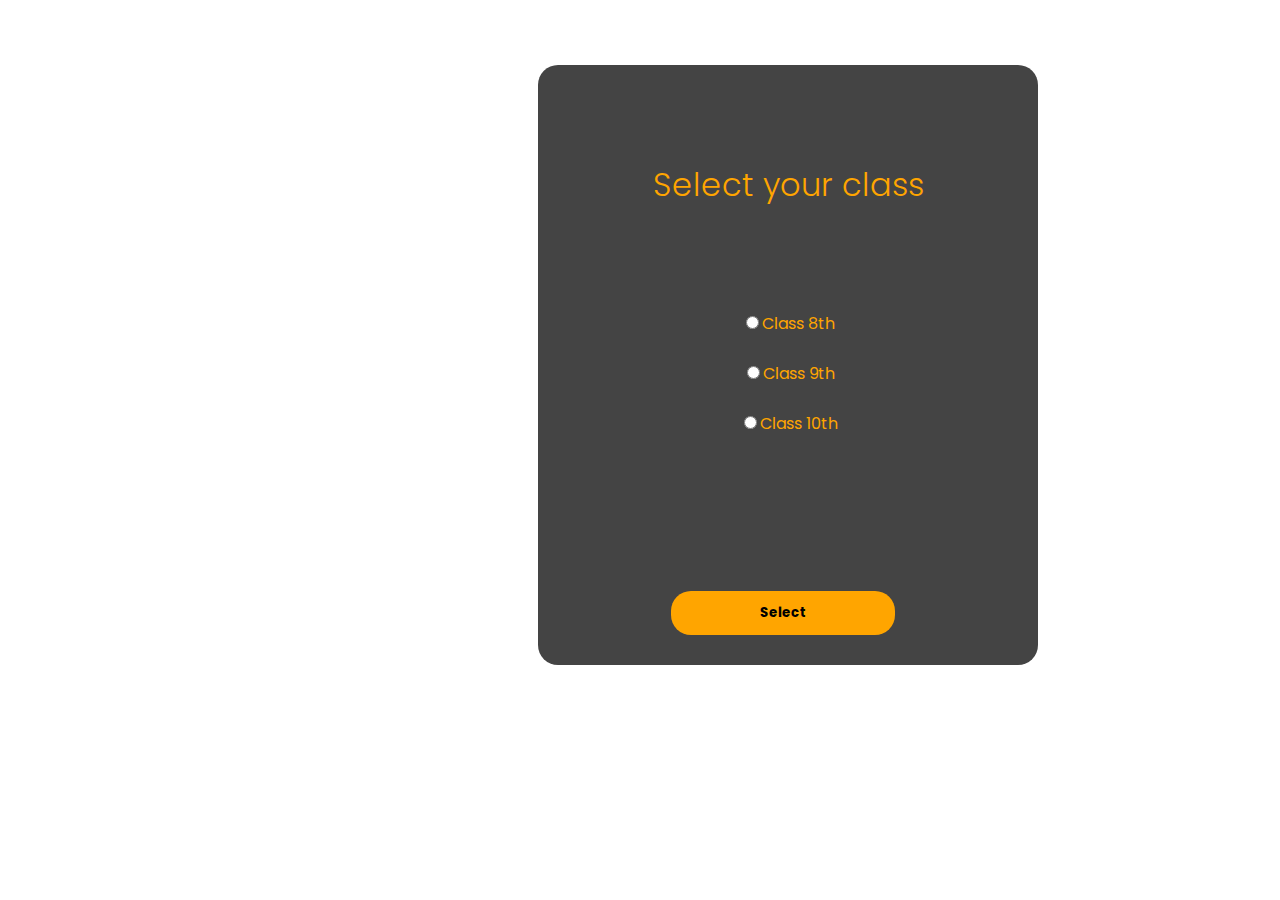
<file: class.html>
<!DOCTYPE html>
<html lang="en">
<head>
    <meta charset="UTF-8">
    <meta name="viewport" content="width=device-width, initial-scale=1.0">
    <title>Document</title>
    <link rel="stylesheet" href="https://cdnjs.cloudflare.com/ajax/libs/font-awesome/6.5.2/css/all.min.css" integrity="sha512-SnH5WK+bZxgPHs44uWIX+LLJAJ9/2PkPKZ5QiAj6Ta86w+fsb2TkcmfRyVX3pBnMFcV7oQPJkl9QevSCWr3W6A==" crossorigin="anonymous" referrerpolicy="no-referrer" />
    <link rel="preconnect" href="https://fonts.googleapis.com">
    <link rel="preconnect" href="https://fonts.gstatic.com" crossorigin>
    <link href="https://fonts.googleapis.com/css2?family=Poppins:ital,wght@0,100;0,200;0,300;0,400;0,500;0,600;0,700;0,800;0,900;1,100;1,200;1,300;1,400;1,500;1,600;1,700;1,800;1,900&display=swap" rel="stylesheet">
    <link rel="stylesheet" href="class.css"/>
</head>
<body>
    <form class="class-user" action="state.html">
        <a href="/login.html"><i class="fa-solid fa-arrow-left fa-2xl" style="color: #ffa500;"></i></a>
        <h1>Select your class</h1>
        <label for="1">
        <input type="radio" value="Class VIII" class="class" name="class" id="1"/>Class 8th
        </label>
        <br><br>
        <label for="2">
        <input type="radio" value="Class VIII" class="class" name="class" id="2"/>Class 9th
        </label>
        <br><br>
        <label for="3">
        <input type="radio" value="Class X" class="class" name="class" id="3"/>Class 10th
        </label>
        <br><br>
        <br><br>
        <button action="user.html">Select</button>
    </form>
</body>
</html>
</file>
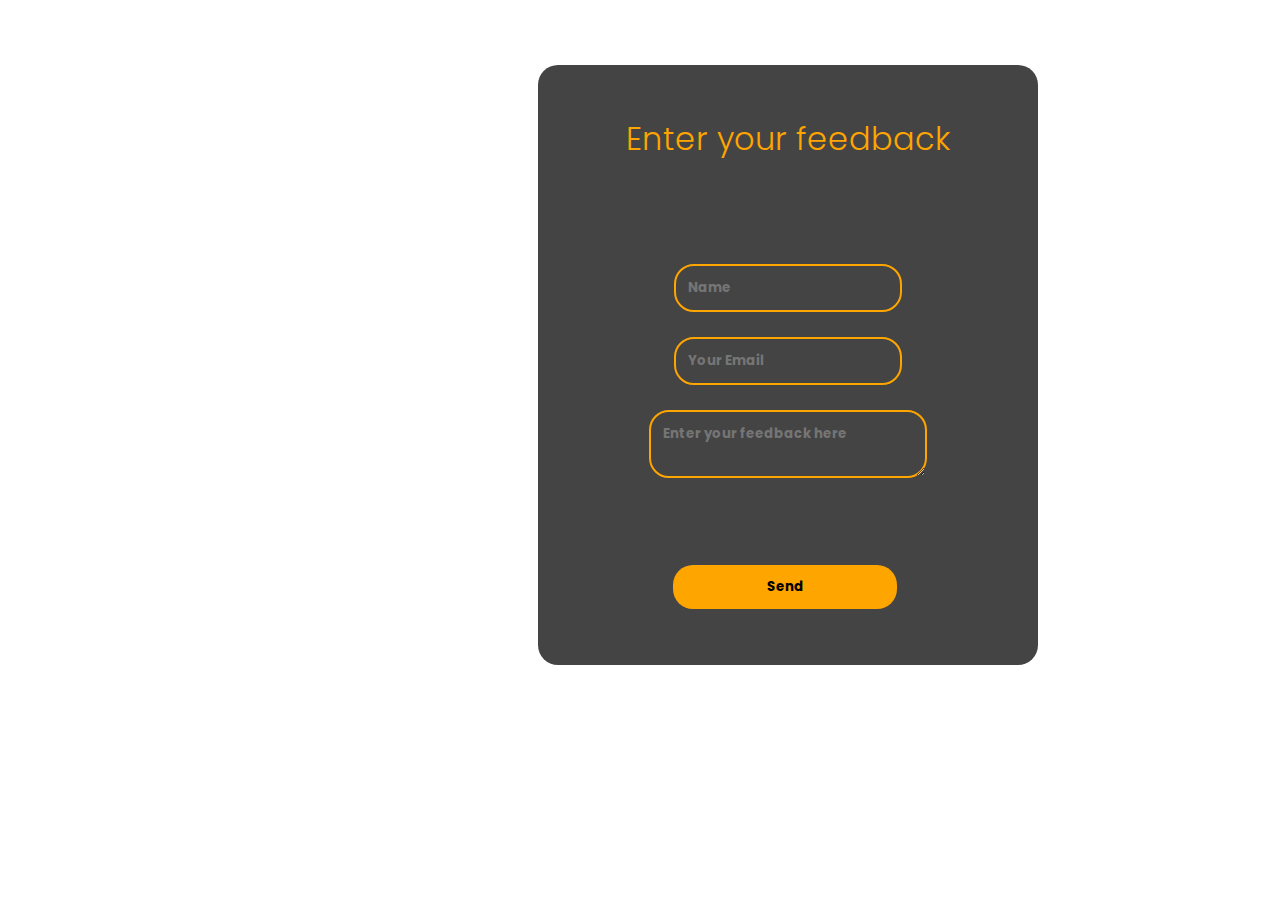
<file: feedback-main.html>
<!DOCTYPE html>
<html lang="en">
<head>
    <meta charset="UTF-8">
    <meta name="viewport" content="width=device-width, initial-scale=1.0">
    <title>Document</title>
    <link rel="stylesheet" href="https://cdnjs.cloudflare.com/ajax/libs/font-awesome/6.5.2/css/all.min.css" integrity="sha512-SnH5WK+bZxgPHs44uWIX+LLJAJ9/2PkPKZ5QiAj6Ta86w+fsb2TkcmfRyVX3pBnMFcV7oQPJkl9QevSCWr3W6A==" crossorigin="anonymous" referrerpolicy="no-referrer" />
    <link rel="preconnect" href="https://fonts.googleapis.com">
    <link rel="preconnect" href="https://fonts.gstatic.com" crossorigin>
    <link href="https://fonts.googleapis.com/css2?family=Poppins:ital,wght@0,100;0,200;0,300;0,400;0,500;0,600;0,700;0,800;0,900;1,100;1,200;1,300;1,400;1,500;1,600;1,700;1,800;1,900&display=swap" rel="stylesheet">
    <link rel="stylesheet" href="feedback-main.css">
</head>
<body>
    <form action="https://api.web3forms.com/submit" method="POST">
        <h1>Enter your feedback</h1>
        <input type="hidden" name="access_key" value="74805b64-a2b2-495d-8966-f1a7f00868f8">
        <input type="text" name="name" spellcheck="false" placeholder="Name" required/>
        <br><br>
        <input type="email" name="email" placeholder="Your Email" required/>
        <br><br>
        <textarea name="message" placeholder="Enter your feedback here" cols=5 class="message" spellcheck="flase" autocomplete="true" required></textarea>
        <br><br>
        <br><br>
        <button type="submit" class="send">Send</button>
    </form>
</body>
</html>
</file>
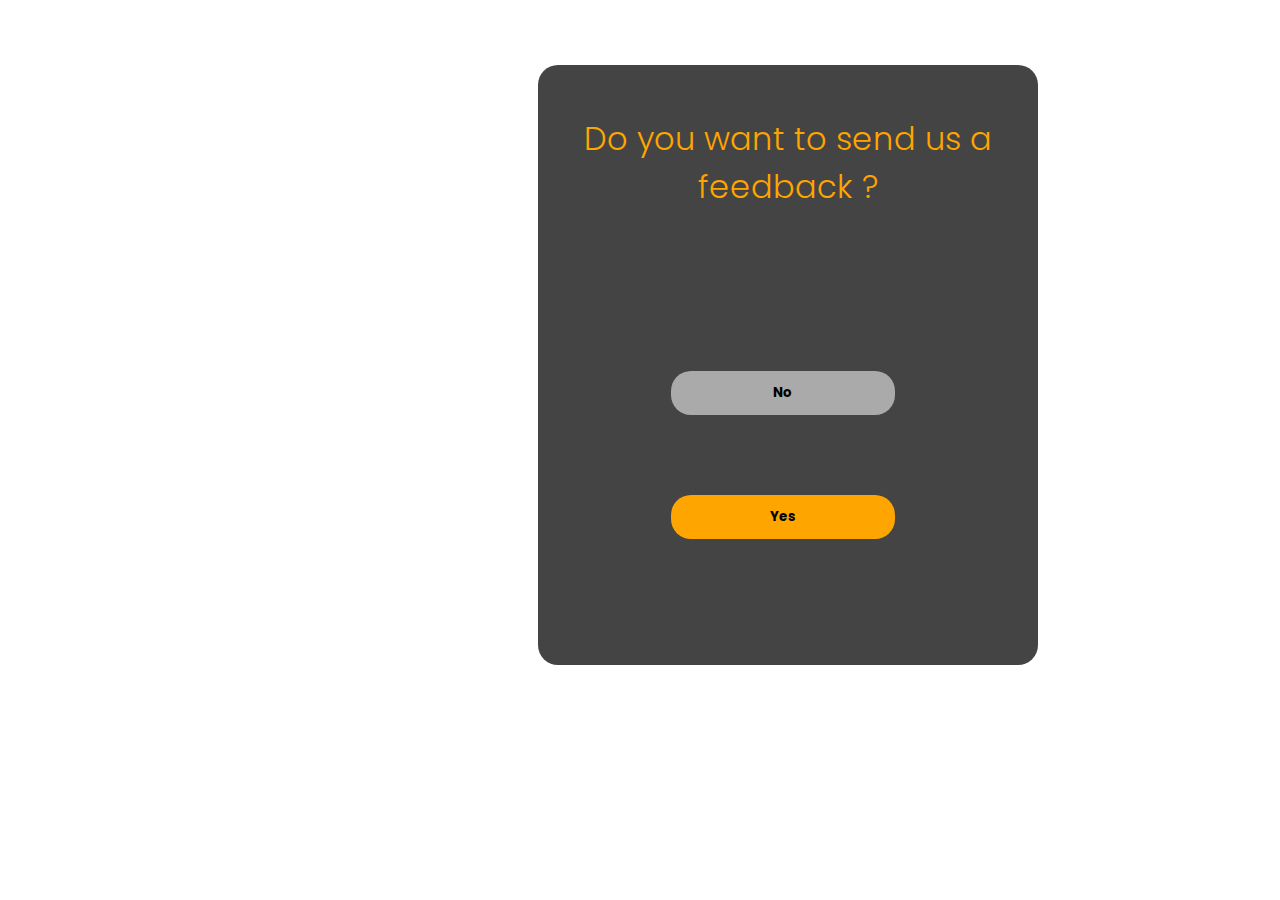
<file: feedback.html>
<!DOCTYPE html>
<html lang="en">
<head>
    <meta charset="UTF-8">
    <meta name="viewport" content="width=device-width, initial-scale=1.0">
    <title>Document</title>
    <link rel="stylesheet" href="feedback.css"/>
    <link rel="stylesheet" href="https://cdnjs.cloudflare.com/ajax/libs/font-awesome/6.5.2/css/all.min.css" integrity="sha512-SnH5WK+bZxgPHs44uWIX+LLJAJ9/2PkPKZ5QiAj6Ta86w+fsb2TkcmfRyVX3pBnMFcV7oQPJkl9QevSCWr3W6A==" crossorigin="anonymous" referrerpolicy="no-referrer" />
    <link rel="preconnect" href="https://fonts.googleapis.com">
    <link rel="preconnect" href="https://fonts.gstatic.com" crossorigin>
    <link href="https://fonts.googleapis.com/css2?family=Poppins:ital,wght@0,100;0,200;0,300;0,400;0,500;0,600;0,700;0,800;0,900;1,100;1,200;1,300;1,400;1,500;1,600;1,700;1,800;1,900&display=swap" rel="stylesheet">
</head>
<body>
    <form action="feedback-main.html">
        <h1>Do you want to send us a feedback ?</h1>
        <button type="submit" class="main" onclick="welcome()">No</button>
        <button type="submit" class="yes">Yes</button>
    </form>
    <script>
        function welcome(){
            window.open("/index.html")
        }
    </script>
</body>
</html>
</file>
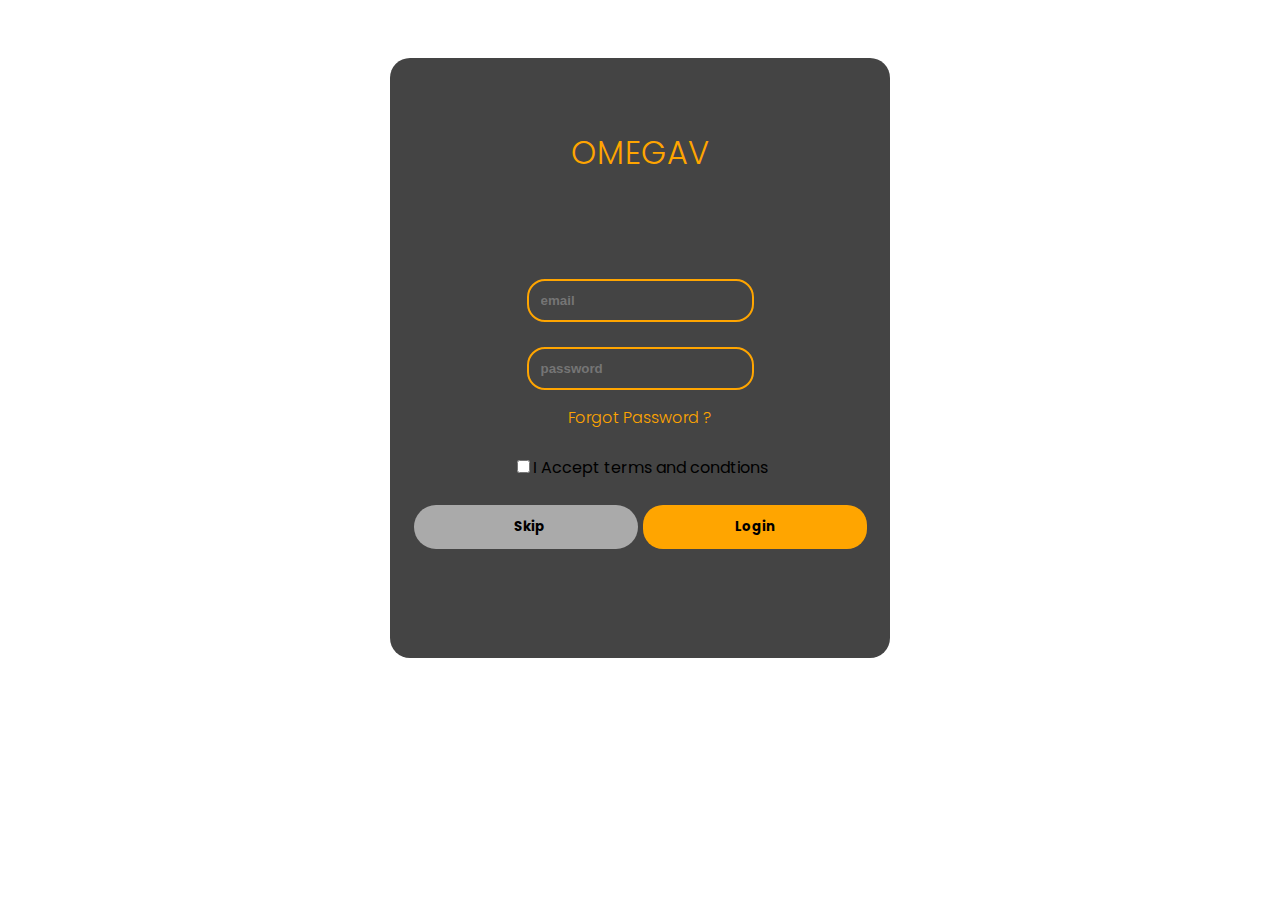
<file: login-about.html>
<!DOCTYPE html>
<html lang="en">
<head>
    <meta charset="UTF-8">
    <meta name="viewport" content="width=device-width, initial-scale=1.0">
    <title>Document</title>
    <link rel="stylesheet" href="login-about.css"/>
    <link rel="stylesheet" href="https://cdnjs.cloudflare.com/ajax/libs/font-awesome/6.5.2/css/all.min.css" integrity="sha512-SnH5WK+bZxgPHs44uWIX+LLJAJ9/2PkPKZ5QiAj6Ta86w+fsb2TkcmfRyVX3pBnMFcV7oQPJkl9QevSCWr3W6A==" crossorigin="anonymous" referrerpolicy="no-referrer" />
    <link rel="preconnect" href="https://fonts.googleapis.com">
    <link rel="preconnect" href="https://fonts.gstatic.com" crossorigin>
    <link href="https://fonts.googleapis.com/css2?family=Poppins:ital,wght@0,100;0,200;0,300;0,400;0,500;0,600;0,700;0,800;0,900;1,100;1,200;1,300;1,400;1,500;1,600;1,700;1,800;1,900&display=swap" rel="stylesheet">
</head>
<body>
    <script src="index.js"></script>
    <form action="class.html" class="form">
        <br><br>
        <i class="fa-solid fa-user-astronaut fa-5x" style="color: #FFA500;"></i>
        <h1>OMEGAV</h1>
        <div class="bonkers">
        <input type="email" name="email" class="input" placeholder="email" id="placeholder"/>
        <br><br>
        <input type="password" name="password" class="input" placeholder="password"/>
        <div class="link">
            <a href="https://accounts.google.com/" class="link">Forgot Password ?</a>
        </div>
        <br>
            <label for="PkPKZ5QiAj6Ta86w">
            <input type="checkbox" value="Accept" class="great" name="radio" id="PkPKZ5QiAj6Ta86w"/>I Accept terms and condtions
            </label>
            <br><br>
            <div class="container">
            <button class="btn" onclick="welcome()">Skip</button>
            <button type="submit" id="submit" class="normal">Login</button>
            </div>
        </div>
    </form>
    <script>
        function welcome(){
            window.open("/about.html")
        }
    </script>
</body>
</html>
</file>
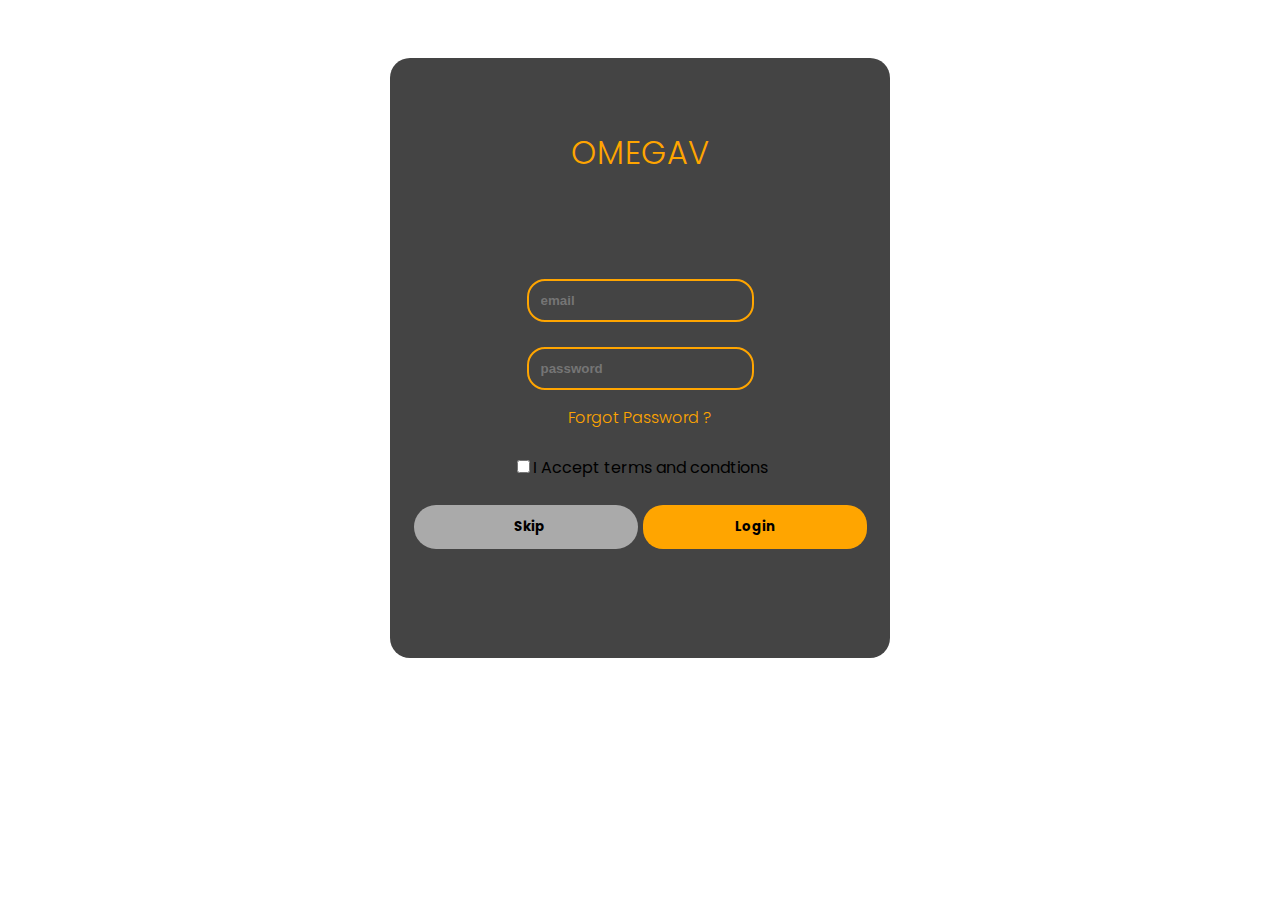
<file: login-post.html>
<!DOCTYPE html>
<html lang="en">
<head>
    <meta charset="UTF-8">
    <meta name="viewport" content="width=device-width, initial-scale=1.0">
    <title>Document</title>
    <link rel="stylesheet" href="login-post.css"/>
    <link rel="stylesheet" href="https://cdnjs.cloudflare.com/ajax/libs/font-awesome/6.5.2/css/all.min.css" integrity="sha512-SnH5WK+bZxgPHs44uWIX+LLJAJ9/2PkPKZ5QiAj6Ta86w+fsb2TkcmfRyVX3pBnMFcV7oQPJkl9QevSCWr3W6A==" crossorigin="anonymous" referrerpolicy="no-referrer" />
    <link rel="preconnect" href="https://fonts.googleapis.com">
    <link rel="preconnect" href="https://fonts.gstatic.com" crossorigin>
    <link href="https://fonts.googleapis.com/css2?family=Poppins:ital,wght@0,100;0,200;0,300;0,400;0,500;0,600;0,700;0,800;0,900;1,100;1,200;1,300;1,400;1,500;1,600;1,700;1,800;1,900&display=swap" rel="stylesheet">
</head>
<body>
    <script src="index.js"></script>
    <form action="class.html" class="form">
        <br><br>
        <i class="fa-solid fa-user-astronaut fa-5x" style="color: #FFA500;"></i>
        <h1>OMEGAV</h1>
        <div class="bonkers">
        <input type="email" name="email" class="input" placeholder="email" id="placeholder"/>
        <br><br>
        <input type="password" name="password" class="input" placeholder="password"/>
        <div class="link">
            <a href="https://accounts.google.com/" class="link">Forgot Password ?</a>
        </div>
        <br>
            <label for="PkPKZ5QiAj6Ta86w">
            <input type="checkbox" value="Accept" class="great" name="radio" id="PkPKZ5QiAj6Ta86w"/>I Accept terms and condtions
            </label>
            <br><br>
            <div class="container">
            <button class="btn" onclick="welcome()">Skip</button>
            <button type="submit" id="submit" class="normal">Login</button>
            </div>
        </div>
    </form>
    <script>
        function welcome(){
            window.open("/post.html")
        }
    </script>
</body>
</html>
</file>
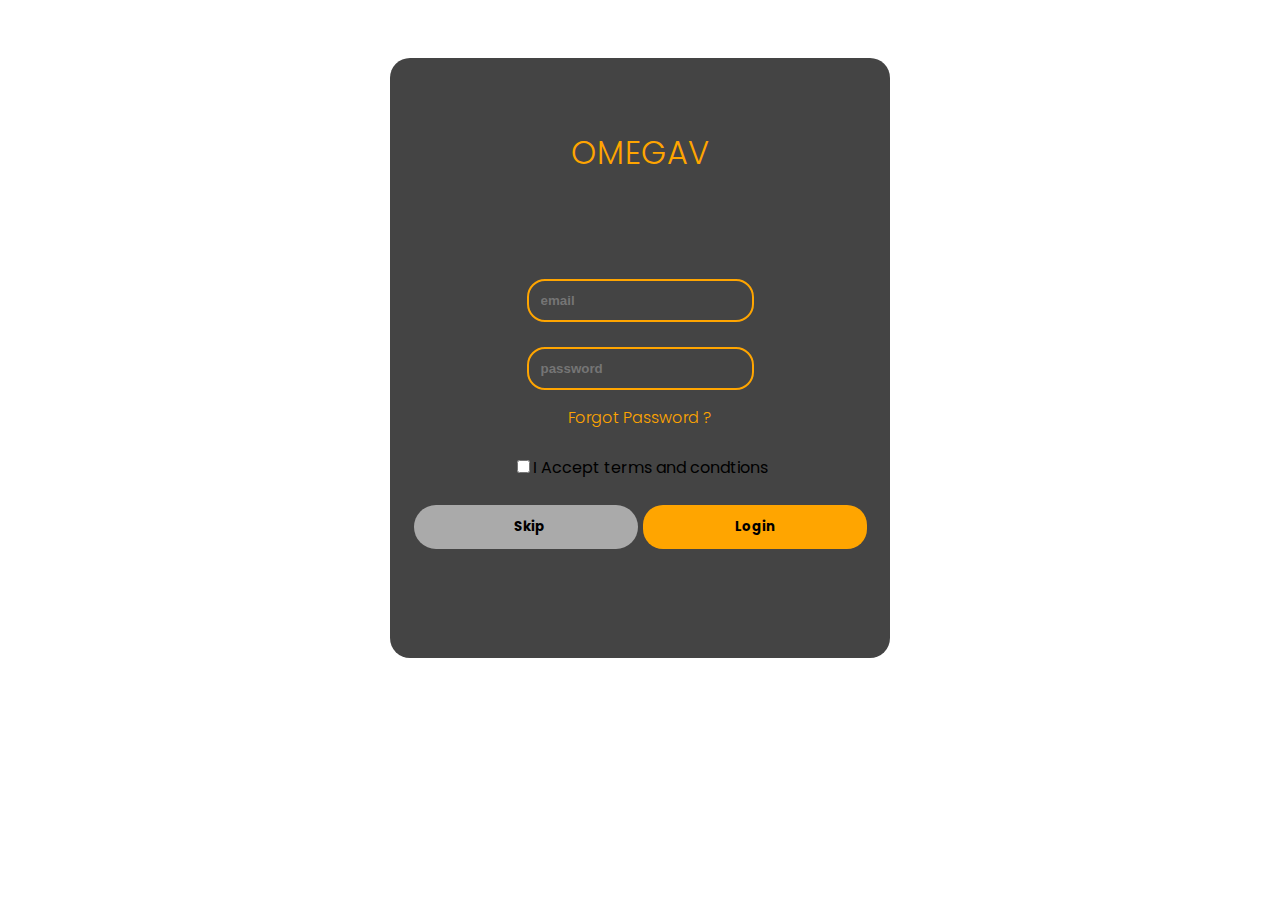
<file: login.html>
<!DOCTYPE html>
<html lang="en">
<head>
    <meta charset="UTF-8">
    <meta name="viewport" content="width=device-width, initial-scale=1.0">
    <title>Document</title>
    <link rel="stylesheet" href="login.css"/>
    <link rel="stylesheet" href="https://cdnjs.cloudflare.com/ajax/libs/font-awesome/6.5.2/css/all.min.css" integrity="sha512-SnH5WK+bZxgPHs44uWIX+LLJAJ9/2PkPKZ5QiAj6Ta86w+fsb2TkcmfRyVX3pBnMFcV7oQPJkl9QevSCWr3W6A==" crossorigin="anonymous" referrerpolicy="no-referrer" />
    <link rel="preconnect" href="https://fonts.googleapis.com">
    <link rel="preconnect" href="https://fonts.gstatic.com" crossorigin>
    <link href="https://fonts.googleapis.com/css2?family=Poppins:ital,wght@0,100;0,200;0,300;0,400;0,500;0,600;0,700;0,800;0,900;1,100;1,200;1,300;1,400;1,500;1,600;1,700;1,800;1,900&display=swap" rel="stylesheet">
</head>
<body>
    <script src="index.js"></script>
    <form action="class.html" class="form">
        <br><br>
        <i class="fa-solid fa-user-astronaut fa-5x" style="color: #FFA500;"></i>
        <h1>OMEGAV</h1>
        <div class="bonkers">
        <input type="email" name="email" class="input" placeholder="email" id="placeholder"/>
        <br><br>
        <input type="password" name="password" class="input" placeholder="password"/>
        <div class="link">
            <a href="https://accounts.google.com/" class="link">Forgot Password ?</a>
        </div>
        <br>
            <label for="PkPKZ5QiAj6Ta86w">
            <input type="checkbox" value="Accept" class="great" name="radio" id="PkPKZ5QiAj6Ta86w"/>I Accept terms and condtions
            </label>
            <br><br>
            <div class="container">
            <button class="btn" onclick="welcome()">Skip</button>
            <button type="submit" id="submit" class="normal">Login</button>
            </div>
        </div>
    </form>
    <script>
        function welcome(){
            window.open("/index.html")
        }
    </script>
</body>
</html>
</file>
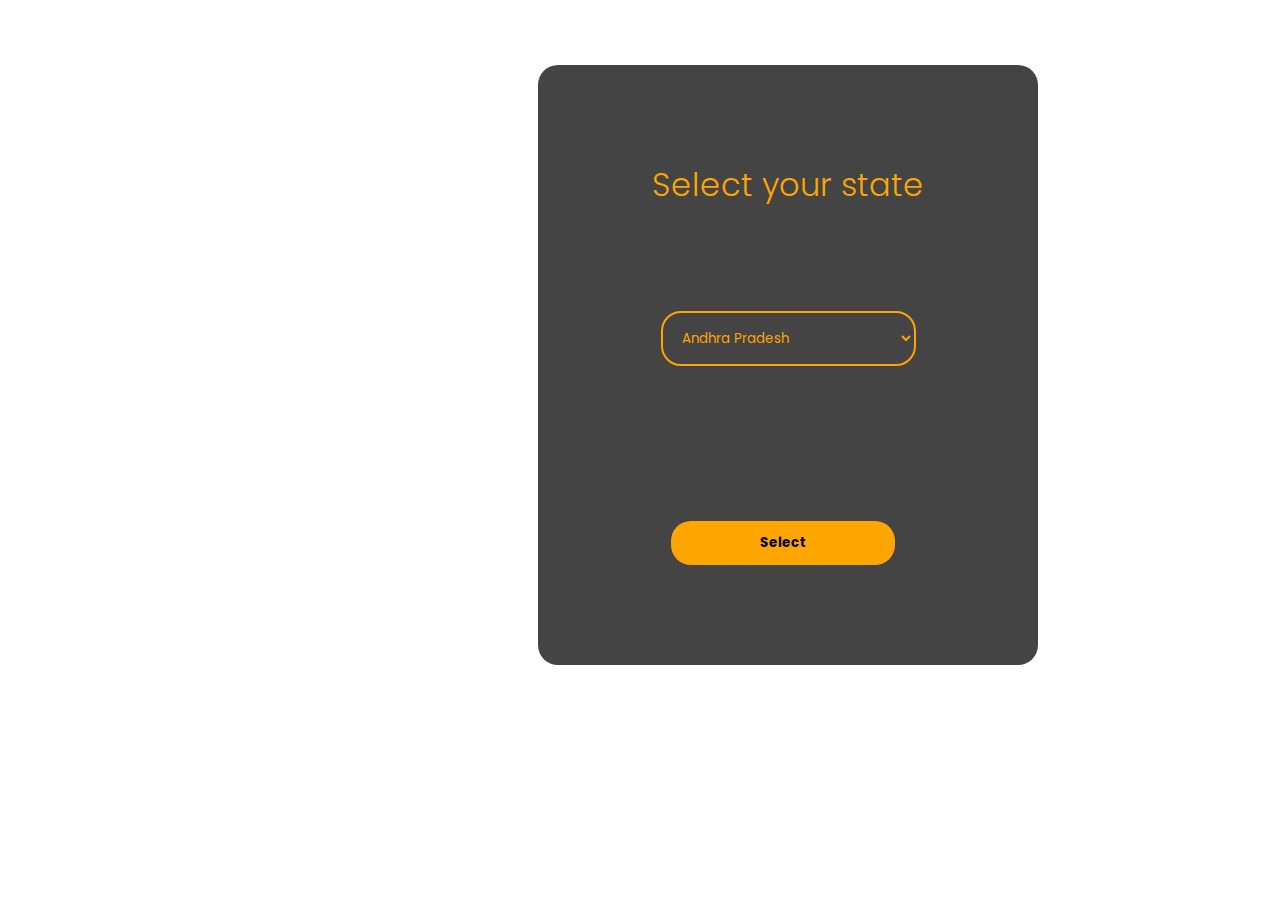
<file: state.html>
<!DOCTYPE html>
<html lang="en">
<head>
    <meta charset="UTF-8">
    <meta name="viewport" content="width=device-width, initial-scale=1.0">
    <title>Document</title>
    <link rel="stylesheet" href="https://cdnjs.cloudflare.com/ajax/libs/font-awesome/6.5.2/css/all.min.css" integrity="sha512-SnH5WK+bZxgPHs44uWIX+LLJAJ9/2PkPKZ5QiAj6Ta86w+fsb2TkcmfRyVX3pBnMFcV7oQPJkl9QevSCWr3W6A==" crossorigin="anonymous" referrerpolicy="no-referrer" />
    <link rel="preconnect" href="https://fonts.googleapis.com">
    <link rel="preconnect" href="https://fonts.gstatic.com" crossorigin>
    <link href="https://fonts.googleapis.com/css2?family=Poppins:ital,wght@0,100;0,200;0,300;0,400;0,500;0,600;0,700;0,800;0,900;1,100;1,200;1,300;1,400;1,500;1,600;1,700;1,800;1,900&display=swap" rel="stylesheet">
    <link rel="stylesheet" href="state.css"/>
</head>
<body>
    <form action="username.html">
        <a href="/class.html"><i class="fa-solid fa-arrow-left fa-2xl" style="color: #ffa500;"></i></a>
        <h1>Select your state</h1>
        <select>
            <option value="AP">Andhra Pradesh</option>
            <option value="AR">Arunachal Pradesh</option>
            <option value="AS">Assam</option>
            <option value="BR">Bihar</option>
            <option value="CT">Chhattisgarh</option>
            <option value="GA">Gujarat</option>
            <option value="HR">Haryana</option>
            <option value="HP">Himachal Pradesh</option>
            <option value="JK">Jammu and Kashmir</option>
            <option value="GA">Goa</option>
            <option value="JH">Jharkhand</option>
            <option value="KA">Karnataka</option>
            <option value="KL">Kerala</option>
            <option value="MP">Madhya Pradesh</option>
            <option value="MH">Maharashtra</option>
            <option value="MN">Manipur</option>
            <option value="ML">Meghalaya</option>
            <option value="MZ">Mizoram</option>
            <option value="NL">Nagaland</option>
            <option value="OR">Odisha</option>
            <option value="PB">Punjab</option>
            <option value="RJ">Rajasthan</option>
            <option value="SK">Sikkim</option>
            <option value="TN">Tamil Nadu</option>
            <option value="TG">Telangana</option>
            <option value="TR">Tripura</option>
            <option value="UT">Uttarakhand</option>
            <option value="UP">Uttar Pradesh</option>
            <option value="WB">West Bengal</option>
            <option value="AN">Andaman and Nicobar Islands</option>
            <option value="CH">Chandigarh</option>
            <option value="DN">Dadra and Nagar Haveli</option>
            <option value="DD">Daman and Diu</option>
            <option value="DL">Delhi</option>
            <option value="LD">Lakshadweep</option>
            <option value="PY">Puducherry</option>
        </select>
        <br><br>
        <br><br>
        <button action="username.html">Select</button>
    </form>
</body>
</html>
</file>
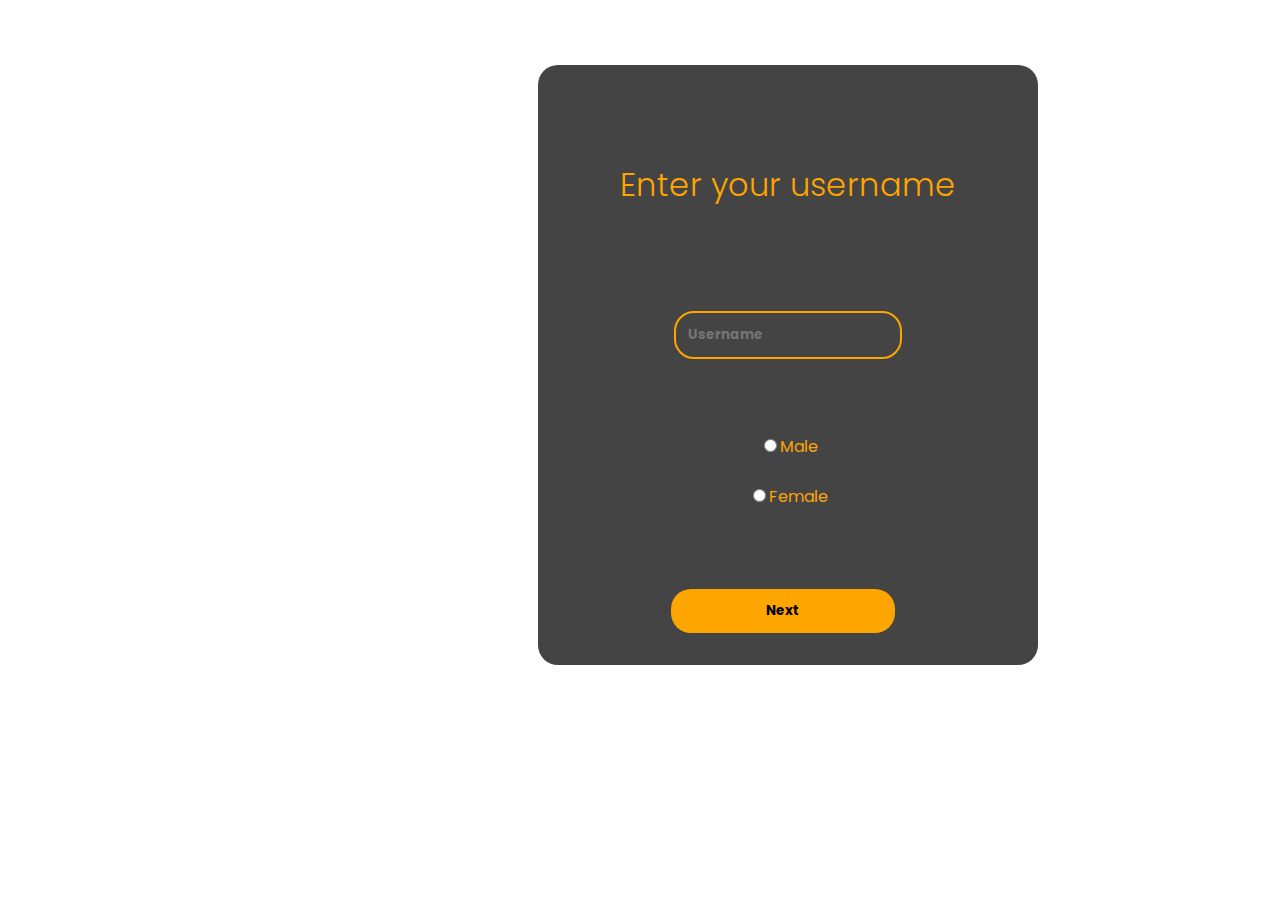
<file: username.html>
<!DOCTYPE html>
<html lang="en">
<head>
    <meta charset="UTF-8">
    <meta name="viewport" content="width=device-width, initial-scale=1.0">
    <title>Document</title>
    <link rel="stylesheet" href="https://cdnjs.cloudflare.com/ajax/libs/font-awesome/6.5.2/css/all.min.css" integrity="sha512-SnH5WK+bZxgPHs44uWIX+LLJAJ9/2PkPKZ5QiAj6Ta86w+fsb2TkcmfRyVX3pBnMFcV7oQPJkl9QevSCWr3W6A==" crossorigin="anonymous" referrerpolicy="no-referrer" />
    <link rel="preconnect" href="https://fonts.googleapis.com">
    <link rel="preconnect" href="https://fonts.gstatic.com" crossorigin>
    <link href="https://fonts.googleapis.com/css2?family=Poppins:ital,wght@0,100;0,200;0,300;0,400;0,500;0,600;0,700;0,800;0,900;1,100;1,200;1,300;1,400;1,500;1,600;1,700;1,800;1,900&display=swap" rel="stylesheet">
    <link rel="stylesheet" href="username.css"/>
</head>
<body>
    <form action="feedback.html">
        <a href="/state.html"><i class="fa-solid fa-arrow-left fa-2xl" style="color: #ffa500;"></i></a>
        <h1>Enter your username</h1>
        <input type="text" placeholder="Username" class="input"/>
        <br><br>
        <br><br>
        <label for="male">
        <input type="radio" name="gender" class="class" value="male" id="male"/>Male
        </label>
        <br><br>
        <label for="female">
        <input type="radio" name="gender" class="class" value="female" id="female"/>Female
        </label>
        <button type="submit">Next</button>
    </form>
</body>
</html>
</file>
<file: class.css>
*{
    font-family: 'Poppins', sans-serif;
    justify-content: center;
    align-items: center;
    color: #ffa500;
}
.class-user{
    background-color: #444;
    align-items: center;
    border: none;
    border-radius:20px;
    -webkit-border-radius:20px;
    -moz-border-radius:20px;
    -ms-border-radius:20px;
    -o-border-radius:20px;
    text-align: center;
    width: 500px;
    height: 600px;
    margin-top: 50px;
    transition: 0.6s;
    -webkit-transition: 0.6s;
    -moz-transition: 0.6s;
    -ms-transition: 0.6s;
    -o-transition: 0.6s;
    margin-left: 530px;
    margin-top: 65px;
}
h1{
    padding-bottom: 80px;
    color: #ffa500;
    font-weight: 300;
    transition: 0.6s;
    -webkit-transition: 0.6s;
    -moz-transition: 0.6s;
    -ms-transition: 0.6s;
    -o-transition: 0.6s;
    padding-top: 50px;
}
.class{
    accent-color: #ffa500;
    transition: 0.6s;
    -webkit-transition: 0.6s;
    -moz-transition: 0.6s;
    -ms-transition: 0.6s;
    -o-transition: 0.6s;
}
button{
    background-color: #ffa500;
    padding: 12px;
    border-radius: 20px;
    -webkit-border-radius: 20px;
    -moz-border-radius: 20px;
    -ms-border-radius: 20px;
    -o-border-radius: 20px;
    margin-left: 5px;
    width: 209px;
    color: #000;
    font-weight: 700;
    border: none;
    width: 224px;
    position: relative;
    display: flex;
    flex-direction: inline;
    transition: 0.5s;
    -webkit-transition: 0.5s;
    -moz-transition: 0.5s;
    -ms-transition: 0.5s;
    -o-transition: 0.5s;
    margin-left: 133px;
    margin-top: 80px;
}
button:hover{
    background-color: #aaa;
    color: #000;
    box-shadow: 0 5px 50px 0 #ffa500 inset,
                0 5px 50px 0 #ffa500,
                0 5px 50px 0 #ffa500 inset,
                0 5px 50px 0 #ffa500;
    letter-spacing: 10px;
}
input{
    padding: 24px;
}
a i{
    margin-top: 25px;
    margin-right: 450px;
}
</file>
<file: feedback-main.css>
*{
    font-family: 'Poppins', sans-serif;
    justify-content: center;
    align-items: center;
    color: #ffa500;
}
form{
    background-color: #444;
    align-items: center;
    border: none;
    border-radius:20px;
    -webkit-border-radius:20px;
    -moz-border-radius:20px;
    -ms-border-radius:20px;
    -o-border-radius:20px;
    text-align: center;
    width: 500px;
    height: 600px;
    margin-top: 50px;
    transition: 0.6s;
    -webkit-transition: 0.6s;
    -moz-transition: 0.6s;
    -ms-transition: 0.6s;
    -o-transition: 0.6s;
    margin-left: 530px;
    margin-top: 65px;
}
h1{
    padding-bottom: 80px;
    color: #ffa500;
    font-weight: 300;
    transition: 0.6s;
    -webkit-transition: 0.6s;
    -moz-transition: 0.6s;
    -ms-transition: 0.6s;
    -o-transition: 0.6s;
    padding-top: 50px;
}
.send{
    background-color: #ffa500;
    padding: 12px;
    border-radius: 20px;
    -webkit-border-radius: 20px;
    -moz-border-radius: 20px;
    -ms-border-radius: 20px;
    -o-border-radius: 20px;
    margin-left: 5px;
    color: #000;
    font-weight: 700;
    border: none;
    width: 224px;
    text-decoration: none;
    position: relative;
    display: flex;
    flex-direction: inline;
    transition: 0.5s;
    -webkit-transition: 0.5s;
    -moz-transition: 0.5s;
    -ms-transition: 0.5s;
    -o-transition: 0.5s;
    margin-top: 5px;
    margin-left: 135px;
}
.send:hover{
    background-color: #aaa;
    color: #000;
    box-shadow: 0 5px 50px 0 #ffa500 inset,
                0 5px 50px 0 #ffa500,
                0 5px 50px 0 #ffa500 inset,
                0 5px 50px 0 #ffa500;
    letter-spacing: 10px;           
}
input{
    background-color: transparent;
    font-weight: bold;
    border-radius: 20px;
    -webkit-border-radius: 20px;
    -moz-border-radius: 20px;
    -ms-border-radius: 20px;
    -o-border-radius: 20px;
    border: 2px solid #ffa500;
    width: 200px;
    padding: 12px;
}
textarea{
    background-color: transparent;
    font-weight: bold;
    border-radius: 20px;
    -webkit-border-radius: 20px;
    -moz-border-radius: 20px;
    -ms-border-radius: 20px;
    -o-border-radius: 20px;
    border: 2px solid #ffa500;
    width: 250px;
    padding: 12px;
}
.web{
    background-color: #aaa;
    padding: 12px;
    border-radius: 20px;
    -webkit-border-radius: 20px;
    -moz-border-radius: 20px;
    -ms-border-radius: 20px;
    -o-border-radius: 20px;
    margin-left: 5px;
    color: #000;
    font-weight: 700;
    border: none;
    width: 224px;
    position: relative;
    display: flex;
    flex-direction: inline;
    transition: 0.5s;
    -webkit-transition: 0.5s;
    -moz-transition: 0.5s;
    -ms-transition: 0.5s;
    -o-transition: 0.5s;
    margin-top: 10px;
    margin-left: 135px;
}
.web:hover{
    background-color: #aaa;
    color: #000;
    box-shadow: 0 5px 50px 0 #ffa500 inset,
                0 5px 50px 0 #ffa500,
                0 5px 50px 0 #ffa500 inset,
                0 5px 50px 0 #ffa500;
}
</file>
<file: feedback.css>
*{
    font-family: 'Poppins', sans-serif;
    justify-content: center;
    align-items: center;
    color: #000;
    text-decoration: none;
}
form{
    background-color: #444;
    align-items: center;
    border: none;
    border-radius:20px;
    -webkit-border-radius:20px;
    -moz-border-radius:20px;
    -ms-border-radius:20px;
    -o-border-radius:20px;
    text-align: center;
    width: 500px;
    height: 600px;
    margin-top: 50px;
    transition: 0.6s;
    -webkit-transition: 0.6s;
    -moz-transition: 0.6s;
    -ms-transition: 0.6s;
    -o-transition: 0.6s;
    margin-left: 530px;
    margin-top: 65px;
}
h1{
    padding-bottom: 80px;
    color: #ffa500;
    font-weight: 300;
    transition: 0.6s;
    -webkit-transition: 0.6s;
    -moz-transition: 0.6s;
    -ms-transition: 0.6s;
    -o-transition: 0.6s;
    padding-top: 50px;
}
.yes{
    background-color: #ffa500;
    padding: 12px;
    border-radius: 20px;
    -webkit-border-radius: 20px;
    -moz-border-radius: 20px;
    -ms-border-radius: 20px;
    -o-border-radius: 20px;
    margin-left: 5px;
    width: 209px;
    color: #000;
    font-weight: 700;
    border: none;
    width: 224px;
    position: relative;
    display: flex;
    flex-direction: inline;
    text-decoration: none;
    transition: 0.5s;
    -webkit-transition: 0.5s;
    -moz-transition: 0.5s;
    -ms-transition: 0.5s;
    -o-transition: 0.5s;
    margin-left: 133px;
    margin-top: 80px;
}
.yes:hover{
    background-color: #aaa;
    color: #000;
    box-shadow: 0 5px 50px 0 #ffa500 inset,
                0 5px 50px 0 #ffa500,
                0 5px 50px 0 #ffa500 inset,
                0 5px 50px 0 #ffa500;
    letter-spacing: 10px;
}
.main{
    background-color: #aaa;
    padding: 12px;
    border-radius: 20px;
    -webkit-border-radius: 20px;
    -moz-border-radius: 20px;
    -ms-border-radius: 20px;
    -o-border-radius: 20px;
    margin-left: 5px;
    width: 209px;
    color: #000;
    font-weight: 700;
    border: none;
    width: 224px;
    position: relative;
    display: flex;
    flex-direction: inline;
    text-decoration: none;
    transition: 0.5s;
    -webkit-transition: 0.5s;
    -moz-transition: 0.5s;
    -ms-transition: 0.5s;
    -o-transition: 0.5s;
    margin-left: 133px;
    margin-top: 80px;
}
.main:hover{
    background-color: #aaa;
    color: #000;
    box-shadow: 0 5px 50px 0 #ffa500 inset,
                0 5px 50px 0 #ffa500,
                0 5px 50px 0 #ffa500 inset,
                0 5px 50px 0 #ffa500;
    letter-spacing: 10px;
}
main a{
    color: #000;
    text-decoration: none;
    font-weight: bold;
}
</file>
<file: login-about.css>
*{
    font-family: 'Poppins', sans-serif;
    align-items: center;
    box-sizing: border-box;
    justify-content: center;
}
body{
    display: flex;
    align-items: center;
    justify-content: center;
    background-image: url();
}
.input{
    padding: 12px;
    padding-right: 32px;
    border-radius: 18px;
    -webkit-border-radius: 18px;
    -moz-border-radius: 18px;
    -ms-border-radius: 18px;
    -o-border-radius: 18px;
    font-family: Arial, Helvetica, sans-serif;
    font-weight: 700;
    margin: none;
    color: #ffa500;
    border: 2px solid #ffa500;
    background-color: #444;
    transition: 0.6s;
    -webkit-transition: 0.6s;
    -moz-transition: 0.6s;
    -ms-transition: 0.6s;
    -o-transition: 0.6s;
}
.input:hover{
    border-radius: 18px;
    -webkit-border-radius: 18px;
    -moz-border-radius: 18px;
    -ms-border-radius: 18px;
    -o-border-radius: 18px;
    border: 2px solid #ffa500;
}
input::after{
    border: 2px solid #ffa500;
}
input:hover::after{
    border: 2px solid #ffa500;
}
div{
    border: 1px solid #000;
}
.normal{
    background-color: #ffa500;
    padding: 12px;
    border-radius: 20px;
    -webkit-border-radius: 20px;
    -moz-border-radius: 20px;
    -ms-border-radius: 20px;
    -o-border-radius: 20px;
    margin-left: 5px;
    width: 209px;
    color: #000;
    font-weight: 700;
    border: none;
    width: 224px;
    position: relative;
    display: flex;
    flex-direction: inline;
    height: 44px;
    transition: 0.5s;
    -webkit-transition: 0.5s;
    -moz-transition: 0.5s;
    -ms-transition: 0.5s;
    -o-transition: 0.5s;
}
.normal:hover{
    background-color: #aaa;
    color: #000;
    box-shadow: 0 5px 50px 0 #ffa500 inset,
                0 5px 50px 0 #ffa500,
                0 5px 50px 0 #ffa500 inset,
                0 5px 50px 0 #ffa500;
    letter-spacing: 10px;           
}
.otp{
    border: none;
}
form{
    background-color: #444;
    align-items: center;
    border: none;
    border-radius:20px;
    -webkit-border-radius:20px;
    -moz-border-radius:20px;
    -ms-border-radius:20px;
    -o-border-radius:20px;
    text-align: center;
    width: 500px;
    height: 600px;
    margin-top: 50px;
    transition: 0.6s;
    -webkit-transition: 0.6s;
    -moz-transition: 0.6s;
    -ms-transition: 0.6s;
    -o-transition: 0.6s;
}
h1{
    padding-bottom: 80px;
    color: #ffa500;
    font-weight: 300;
    transition: 0.6s;
    -webkit-transition: 0.6s;
    -moz-transition: 0.6s;
    -ms-transition: 0.6s;
    -o-transition: 0.6s;
}
.link{
    border: none;
    text-align: right;
    position: relative;
    display: flex;
    text-decoration: none;
    color: #ffa500;
    font-weight: 300;
}
.link:hover{
    color: #ffa500;
    text-decoration: #ffa500;
}
.bonkers{
    border: none;
}
.btn{
    background-color: #aaa;
    border-radius: 25px;
    -webkit-border-radius: 25px;
    -moz-border-radius: 25px;
    -ms-border-radius: 25px;
    -o-border-radius: 25px;
    padding: 12px;
    padding-right: 5px;
    text-align: center;
    width: 224px;
    height: 44px;
    color: #000;
    position: relative;
    display: flex;
    font-weight: 700;
    border: none;
    transition: 0.6s;
    -webkit-transition: 0.6s;
    -moz-transition: 0.6s;
    -ms-transition: 0.6s;
    -o-transition: 0.6s;
}
.btn:hover{
    color: #000;
    background-color: #888;
    border: 1px solid #ffa500;
    box-shadow: 0 5px 50px 0 #ffa500 inset,
                0 5px 50px 0 #ffa500,
                0 5px 50px 0 #ffa500 inset,
                0 5px 50px 0 #ffa500;
    letter-spacing: 10px;
}
.div{
    border: none;
}
a{
    text-decoration: none;
    color: #ffa500;
    font-weight: 700;
    border: none;
    margin: none;
    padding-top: 15px;
    background: none;
    background: none;
}
a:hover{
    text-decoration: #ffa500 underline;
    color: #ffa500;
}
i{
    border-radius: 50%;
    -webkit-border-radius: 50%;
    -moz-border-radius: 50%;
    -ms-border-radius: 50%;
    -o-border-radius: 50%;
}
.container{
    display: flex;
    align-items: inline;
    flex-direction: row;
    border: none;
}
#placeholder{
    color: #ffa500;
    transition: 0.6s;
    -webkit-transition: 0.6s;
    -moz-transition: 0.6s;
    -ms-transition: 0.6s;
    -o-transition: 0.6s;
}
.great{
    accent-color: #ffa500;
    text-decoration: #ffa500 none;
    color: #ffa500;
}
.btn a{
    text-decoration: none;
    color: #000;
    text-align: center;
}
.normal a{
    text-decoration: none;
    color: #000;
    text-align: center;
}
</file>
<file: login-post.css>
*{
    font-family: 'Poppins', sans-serif;
    align-items: center;
    box-sizing: border-box;
    justify-content: center;
}
body{
    display: flex;
    align-items: center;
    justify-content: center;
    background-image: url();
}
.input{
    padding: 12px;
    padding-right: 32px;
    border-radius: 18px;
    -webkit-border-radius: 18px;
    -moz-border-radius: 18px;
    -ms-border-radius: 18px;
    -o-border-radius: 18px;
    font-family: Arial, Helvetica, sans-serif;
    font-weight: 700;
    margin: none;
    color: #ffa500;
    border: 2px solid #ffa500;
    background-color: #444;
    transition: 0.6s;
    -webkit-transition: 0.6s;
    -moz-transition: 0.6s;
    -ms-transition: 0.6s;
    -o-transition: 0.6s;
}
.input:hover{
    border-radius: 18px;
    -webkit-border-radius: 18px;
    -moz-border-radius: 18px;
    -ms-border-radius: 18px;
    -o-border-radius: 18px;
    border: 2px solid #ffa500;
}
input::after{
    border: 2px solid #ffa500;
}
input:hover::after{
    border: 2px solid #ffa500;
}
div{
    border: 1px solid #000;
}
.normal{
    background-color: #ffa500;
    padding: 12px;
    border-radius: 20px;
    -webkit-border-radius: 20px;
    -moz-border-radius: 20px;
    -ms-border-radius: 20px;
    -o-border-radius: 20px;
    margin-left: 5px;
    width: 209px;
    color: #000;
    font-weight: 700;
    border: none;
    width: 224px;
    position: relative;
    display: flex;
    flex-direction: inline;
    height: 44px;
    transition: 0.5s;
    -webkit-transition: 0.5s;
    -moz-transition: 0.5s;
    -ms-transition: 0.5s;
    -o-transition: 0.5s;
}
.normal:hover{
    background-color: #aaa;
    color: #000;
    box-shadow: 0 5px 50px 0 #ffa500 inset,
                0 5px 50px 0 #ffa500,
                0 5px 50px 0 #ffa500 inset,
                0 5px 50px 0 #ffa500;
    letter-spacing: 10px;           
}
.otp{
    border: none;
}
form{
    background-color: #444;
    align-items: center;
    border: none;
    border-radius:20px;
    -webkit-border-radius:20px;
    -moz-border-radius:20px;
    -ms-border-radius:20px;
    -o-border-radius:20px;
    text-align: center;
    width: 500px;
    height: 600px;
    margin-top: 50px;
    transition: 0.6s;
    -webkit-transition: 0.6s;
    -moz-transition: 0.6s;
    -ms-transition: 0.6s;
    -o-transition: 0.6s;
}
h1{
    padding-bottom: 80px;
    color: #ffa500;
    font-weight: 300;
    transition: 0.6s;
    -webkit-transition: 0.6s;
    -moz-transition: 0.6s;
    -ms-transition: 0.6s;
    -o-transition: 0.6s;
}
.link{
    border: none;
    text-align: right;
    position: relative;
    display: flex;
    text-decoration: none;
    color: #ffa500;
    font-weight: 300;
}
.link:hover{
    color: #ffa500;
    text-decoration: #ffa500;
}
.bonkers{
    border: none;
}
.btn{
    background-color: #aaa;
    border-radius: 25px;
    -webkit-border-radius: 25px;
    -moz-border-radius: 25px;
    -ms-border-radius: 25px;
    -o-border-radius: 25px;
    padding: 12px;
    padding-right: 5px;
    text-align: center;
    width: 224px;
    height: 44px;
    color: #000;
    position: relative;
    display: flex;
    font-weight: 700;
    border: none;
    transition: 0.6s;
    -webkit-transition: 0.6s;
    -moz-transition: 0.6s;
    -ms-transition: 0.6s;
    -o-transition: 0.6s;
}
.btn:hover{
    color: #000;
    background-color: #888;
    border: 1px solid #ffa500;
    box-shadow: 0 5px 50px 0 #ffa500 inset,
                0 5px 50px 0 #ffa500,
                0 5px 50px 0 #ffa500 inset,
                0 5px 50px 0 #ffa500;
    letter-spacing: 10px;
}
.div{
    border: none;
}
a{
    text-decoration: none;
    color: #ffa500;
    font-weight: 700;
    border: none;
    margin: none;
    padding-top: 15px;
    background: none;
    background: none;
}
a:hover{
    text-decoration: #ffa500 underline;
    color: #ffa500;
}
i{
    border-radius: 50%;
    -webkit-border-radius: 50%;
    -moz-border-radius: 50%;
    -ms-border-radius: 50%;
    -o-border-radius: 50%;
}
.container{
    display: flex;
    align-items: inline;
    flex-direction: row;
    border: none;
}
#placeholder{
    color: #ffa500;
    transition: 0.6s;
    -webkit-transition: 0.6s;
    -moz-transition: 0.6s;
    -ms-transition: 0.6s;
    -o-transition: 0.6s;
}
.great{
    accent-color: #ffa500;
    text-decoration: #ffa500 none;
    color: #ffa500;
}
.btn a{
    text-decoration: none;
    color: #000;
    text-align: center;
}
.normal a{
    text-decoration: none;
    color: #000;
    text-align: center;
}
</file>
<file: login.css>
*{
    font-family: 'Poppins', sans-serif;
    align-items: center;
    box-sizing: border-box;
    justify-content: center;
}
body{
    display: flex;
    align-items: center;
    justify-content: center;
    background-image: url();
}
.input{
    padding: 12px;
    padding-right: 32px;
    border-radius: 18px;
    -webkit-border-radius: 18px;
    -moz-border-radius: 18px;
    -ms-border-radius: 18px;
    -o-border-radius: 18px;
    font-family: Arial, Helvetica, sans-serif;
    font-weight: 700;
    margin: none;
    color: #ffa500;
    border: 2px solid #ffa500;
    background-color: #444;
    transition: 0.6s;
    -webkit-transition: 0.6s;
    -moz-transition: 0.6s;
    -ms-transition: 0.6s;
    -o-transition: 0.6s;
}
.input:hover{
    border-radius: 18px;
    -webkit-border-radius: 18px;
    -moz-border-radius: 18px;
    -ms-border-radius: 18px;
    -o-border-radius: 18px;
    border: 2px solid #ffa500;
}
input::after{
    border: 2px solid #ffa500;
}
input:hover::after{
    border: 2px solid #ffa500;
}
div{
    border: 1px solid #000;
}
.normal{
    background-color: #ffa500;
    padding: 12px;
    border-radius: 20px;
    -webkit-border-radius: 20px;
    -moz-border-radius: 20px;
    -ms-border-radius: 20px;
    -o-border-radius: 20px;
    margin-left: 5px;
    width: 209px;
    color: #000;
    font-weight: 700;
    border: none;
    width: 224px;
    position: relative;
    display: flex;
    flex-direction: inline;
    height: 44px;
    transition: 0.5s;
    -webkit-transition: 0.5s;
    -moz-transition: 0.5s;
    -ms-transition: 0.5s;
    -o-transition: 0.5s;
}
.normal:hover{
    background-color: #aaa;
    color: #000;
    box-shadow: 0 5px 50px 0 #ffa500 inset,
                0 5px 50px 0 #ffa500,
                0 5px 50px 0 #ffa500 inset,
                0 5px 50px 0 #ffa500;
    letter-spacing: 10px;           
}
.otp{
    border: none;
}
form{
    background-color: #444;
    align-items: center;
    border: none;
    border-radius:20px;
    -webkit-border-radius:20px;
    -moz-border-radius:20px;
    -ms-border-radius:20px;
    -o-border-radius:20px;
    text-align: center;
    width: 500px;
    height: 600px;
    margin-top: 50px;
    transition: 0.6s;
    -webkit-transition: 0.6s;
    -moz-transition: 0.6s;
    -ms-transition: 0.6s;
    -o-transition: 0.6s;
}
h1{
    padding-bottom: 80px;
    color: #ffa500;
    font-weight: 300;
    transition: 0.6s;
    -webkit-transition: 0.6s;
    -moz-transition: 0.6s;
    -ms-transition: 0.6s;
    -o-transition: 0.6s;
}
.link{
    border: none;
    text-align: right;
    position: relative;
    display: flex;
    text-decoration: none;
    color: #ffa500;
    font-weight: 300;
}
.link:hover{
    color: #ffa500;
    text-decoration: #ffa500;
}
.bonkers{
    border: none;
}
.btn{
    background-color: #aaa;
    border-radius: 25px;
    -webkit-border-radius: 25px;
    -moz-border-radius: 25px;
    -ms-border-radius: 25px;
    -o-border-radius: 25px;
    padding: 12px;
    padding-right: 5px;
    text-align: center;
    width: 224px;
    height: 44px;
    color: #000;
    position: relative;
    display: flex;
    font-weight: 700;
    border: none;
    transition: 0.6s;
    -webkit-transition: 0.6s;
    -moz-transition: 0.6s;
    -ms-transition: 0.6s;
    -o-transition: 0.6s;
}
.btn:hover{
    color: #000;
    background-color: #888;
    border: 1px solid #ffa500;
    box-shadow: 0 5px 50px 0 #ffa500 inset,
                0 5px 50px 0 #ffa500,
                0 5px 50px 0 #ffa500 inset,
                0 5px 50px 0 #ffa500;
    letter-spacing: 10px;
}
.div{
    border: none;
}
a{
    text-decoration: none;
    color: #ffa500;
    font-weight: 700;
    border: none;
    margin: none;
    padding-top: 15px;
    background: none;
    background: none;
}
a:hover{
    text-decoration: #ffa500 underline;
    color: #ffa500;
}
i{
    border-radius: 50%;
    -webkit-border-radius: 50%;
    -moz-border-radius: 50%;
    -ms-border-radius: 50%;
    -o-border-radius: 50%;
}
.container{
    display: flex;
    align-items: inline;
    flex-direction: row;
    border: none;
}
#placeholder{
    color: #ffa500;
    transition: 0.6s;
    -webkit-transition: 0.6s;
    -moz-transition: 0.6s;
    -ms-transition: 0.6s;
    -o-transition: 0.6s;
}
.great{
    accent-color: #ffa500;
    text-decoration: #ffa500 none;
    color: #ffa500;
}
.btn a{
    text-decoration: none;
    color: #000;
    text-align: center;
}
.normal a{
    text-decoration: none;
    color: #000;
    text-align: center;
}
</file>
<file: state.css>
*{
        font-family: 'Poppins', sans-serif;
        justify-content: center;
        align-items: center;
        color: #ffa500;
}
form{
    background-color: #444;
    align-items: center;
    border: none;
    border-radius:20px;
    -webkit-border-radius:20px;
    -moz-border-radius:20px;
    -ms-border-radius:20px;
    -o-border-radius:20px;
    text-align: center;
    width: 500px;
    height: 600px;
    margin-top: 50px;
    transition: 0.6s;
    -webkit-transition: 0.6s;
    -moz-transition: 0.6s;
    -ms-transition: 0.6s;
    -o-transition: 0.6s;
    margin-left: 530px;
    margin-top: 65px;
}
h1{
    padding-bottom: 80px;
    color: #ffa500;
    font-weight: 300;
    transition: 0.6s;
    -webkit-transition: 0.6s;
    -moz-transition: 0.6s;
    -ms-transition: 0.6s;
    -o-transition: 0.6s;
    padding-top: 50px;
}
select{
    background-color: transparent;
    color: #ffa500;
    border-radius: 20px;
    -webkit-border-radius: 20px;
    -moz-border-radius: 20px;
    -ms-border-radius: 20px;
    -o-border-radius: 20px;
    border: 2px solid #ffa500;
    padding: 15px;
}
button{
    background-color: #ffa500;
    padding: 12px;
    border-radius: 20px;
    -webkit-border-radius: 20px;
    -moz-border-radius: 20px;
    -ms-border-radius: 20px;
    -o-border-radius: 20px;
    margin-left: 5px;
    width: 209px;
    color: #000;
    font-weight: 700;
    border: none;
    width: 224px;
    position: relative;
    display: flex;
    flex-direction: inline;
    transition: 0.5s;
    -webkit-transition: 0.5s;
    -moz-transition: 0.5s;
    -ms-transition: 0.5s;
    -o-transition: 0.5s;
    margin-left: 133px;
    margin-top: 80px;
}
button:hover{
    background-color: #aaa;
    color: #000;
    box-shadow: 0 5px 50px 0 #ffa500 inset,
                0 5px 50px 0 #ffa500,
                0 5px 50px 0 #ffa500 inset,
                0 5px 50px 0 #ffa500;
    letter-spacing: 10px;            
}
a i{
    margin-top: 25px;
    margin-right: 450px;
}
</file>
<file: username.css>
*{
    font-family: 'Poppins', sans-serif;
    justify-content: center;
    align-items: center;
    color: #ffa500;
}
form{
    background-color: #444;
    align-items: center;
    border: none;
    border-radius:20px;
    -webkit-border-radius:20px;
    -moz-border-radius:20px;
    -ms-border-radius:20px;
    -o-border-radius:20px;
    text-align: center;
    width: 500px;
    height: 600px;
    margin-top: 50px;
    transition: 0.6s;
    -webkit-transition: 0.6s;
    -moz-transition: 0.6s;
    -ms-transition: 0.6s;
    -o-transition: 0.6s;
    margin-left: 530px;
    margin-top: 65px;
}
h1{
    padding-bottom: 80px;
    color: #ffa500;
    font-weight: 300;
    transition: 0.6s;
    -webkit-transition: 0.6s;
    -moz-transition: 0.6s;
    -ms-transition: 0.6s;
    -o-transition: 0.6s;
    padding-top: 50px;
}
button{
    background-color: #ffa500;
    padding: 12px;
    border-radius: 20px;
    -webkit-border-radius: 20px;
    -moz-border-radius: 20px;
    -ms-border-radius: 20px;
    -o-border-radius: 20px;
    margin-left: 5px;
    width: 209px;
    color: #000;
    font-weight: 700;
    border: none;
    width: 224px;
    position: relative;
    display: flex;
    flex-direction: inline;
    transition: 0.5s;
    -webkit-transition: 0.5s;
    -moz-transition: 0.5s;
    -ms-transition: 0.5s;
    -o-transition: 0.5s;
    margin-left: 133px;
    margin-top: 80px;
}
button:hover{
    background-color: #aaa;
    color: #000;
    box-shadow: 0 5px 50px 0 #ffa500 inset,
                0 5px 50px 0 #ffa500,
                0 5px 50px 0 #ffa500 inset,
                0 5px 50px 0 #ffa500;
    letter-spacing: 10px;
}
.input{
    background-color: transparent;
    border: 2px solid #ffa500;
    border-radius: 20px;
    -webkit-border-radius: 20px;
    -moz-border-radius: 20px;
    -ms-border-radius: 20px;
    -o-border-radius: 20px;
    padding: 12px;
    width: 200px;
    font-weight: bold;
}
.class{
    position: relative;
    padding: 24px;
    accent-color: #ffa500;
}
a i{
    margin-top: 25px;
    margin-right: 450px;
}
</file>
